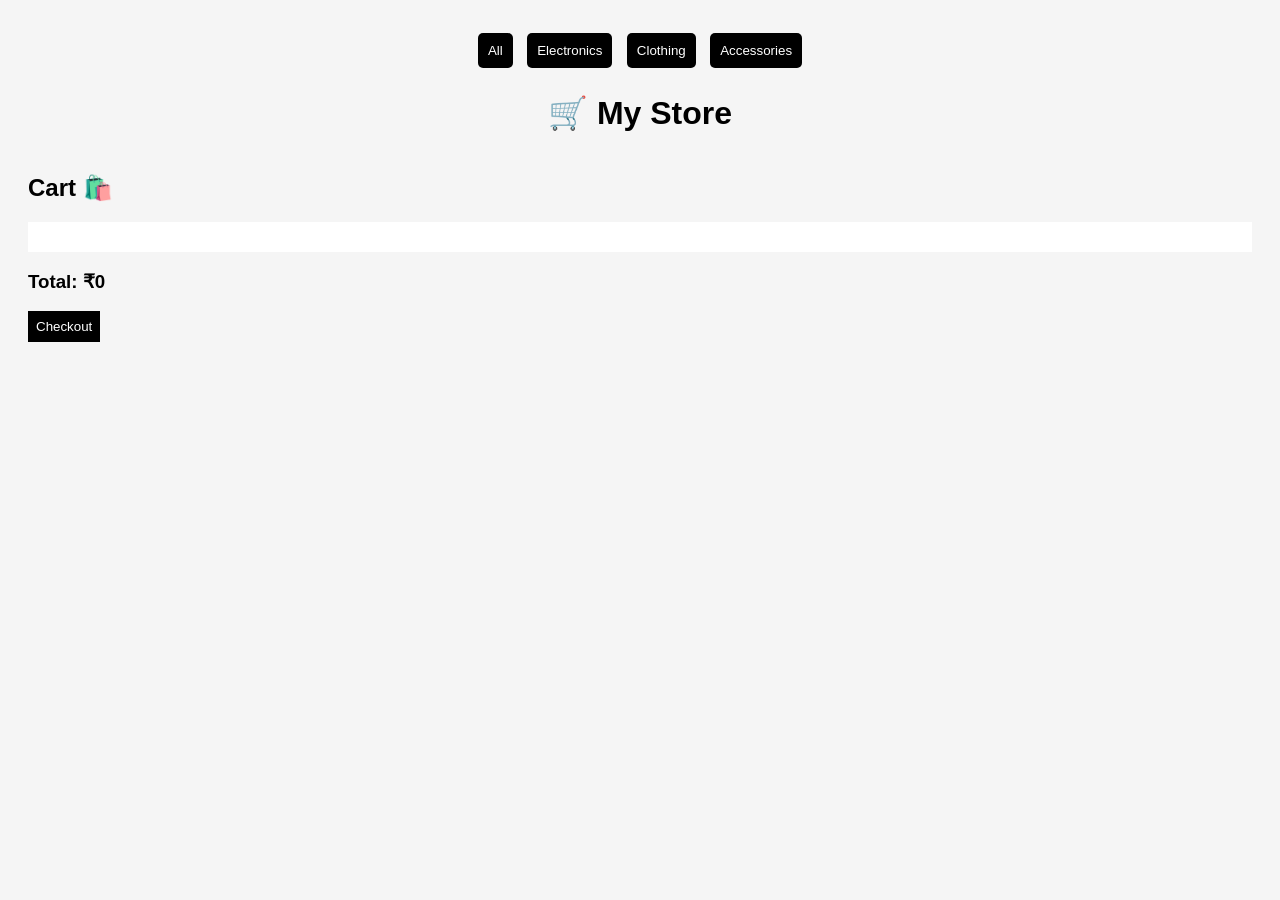
<file: index.html>
<!DOCTYPE html>
<html lang="en">
<head>
  <meta charset="UTF-8">
  <title>Mini E-Commerce</title>
  <link rel="icon" type="image/png" href="minimart.png">
  <link rel="stylesheet" href="style.css">
</head>
<div id="filters">
  <button onclick="filterProducts('all')">All</button>
  <button onclick="filterProducts('electronics')">Electronics</button>
  <button onclick="filterProducts('clothing')">Clothing</button>
  <button onclick="filterProducts('accessories')">Accessories</button>
</div>
<body>

  <h1>🛒 My Store</h1>

  <div id="products"></div>

  <h2>Cart 🛍️</h2>
  <div id="cart"></div>

  <h3>Total: ₹<span id="total">0</span></h3>

  
  <button onclick="goToCheckout()">Checkout</button>

  <script src="script.js"></script>
</body>
</html>
</file>
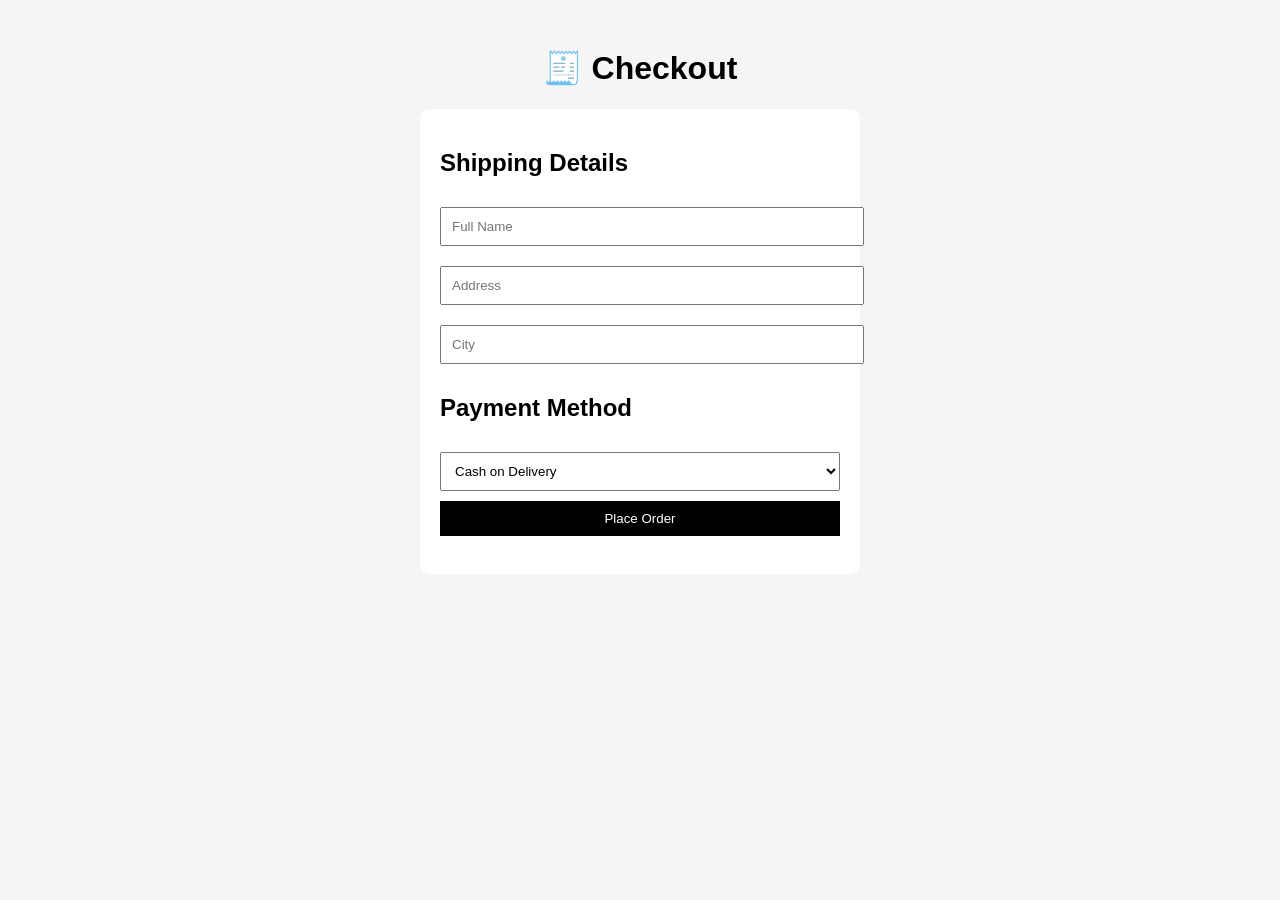
<file: checkout.html>
<!DOCTYPE html>
<html lang="en">
<head>
  <meta charset="UTF-8">
  <title>Checkout</title>
  <link rel="stylesheet" href="style.css">
</head>
<body>

  <h1>🧾 Checkout</h1>

  <div class="checkout-container">

    <h2>Shipping Details</h2>

    <input type="text" id="name" placeholder="Full Name" required>
    <input type="text" id="address" placeholder="Address" required>
    <input type="text" id="city" placeholder="City" required>

    <h2>Payment Method</h2>

    <select id="payment">
      <option value="cod">Cash on Delivery</option>
      <option value="card">Credit/Debit Card</option>
      <option value="upi">UPI</option>
    </select>

    <button onclick="placeOrder()">Place Order</button>

    <h3 id="message"></h3>

  </div>

  <script src="checkout.js"></script>
</body>
</html>
</file>
<file: style.css>
body {
  font-family: Arial;
  padding: 20px;
  background: #f5f5f5;
}

h1 {
  text-align: center;
}

#products {
  display: grid;
  grid-template-columns: repeat(3, 1fr);
  gap: 20px;
}

.product {
  background: white;
  padding: 15px;
  border-radius: 10px;
  text-align: center;
}

.product img {
  width: 100px;
}

button {
  padding: 8px;
  background: black;
  color: white;
  border: none;
  cursor: pointer;
}

#cart {
  margin-top: 20px;
  background: white;
  padding: 15px;
}

.product img {
  width: 100%;
  height: 150px;
  object-fit: cover;
  border-radius: 10px;
}

#filters {
  margin-bottom: 20px;
  text-align: center;
}

#filters button {
  margin: 5px;
  padding: 10px;
  border-radius: 5px;
  background: black;
  color: white;
}

.checkout-container {
  max-width: 400px;
  margin: auto;
  background: white;
  padding: 20px;
  border-radius: 10px;
}

.checkout-container input,
.checkout-container select {
  width: 100%;
  margin: 10px 0;
  padding: 10px;
}

.checkout-container button {
  width: 100%;
  padding: 10px;
  background: black;
  color: white;
}
</file>
